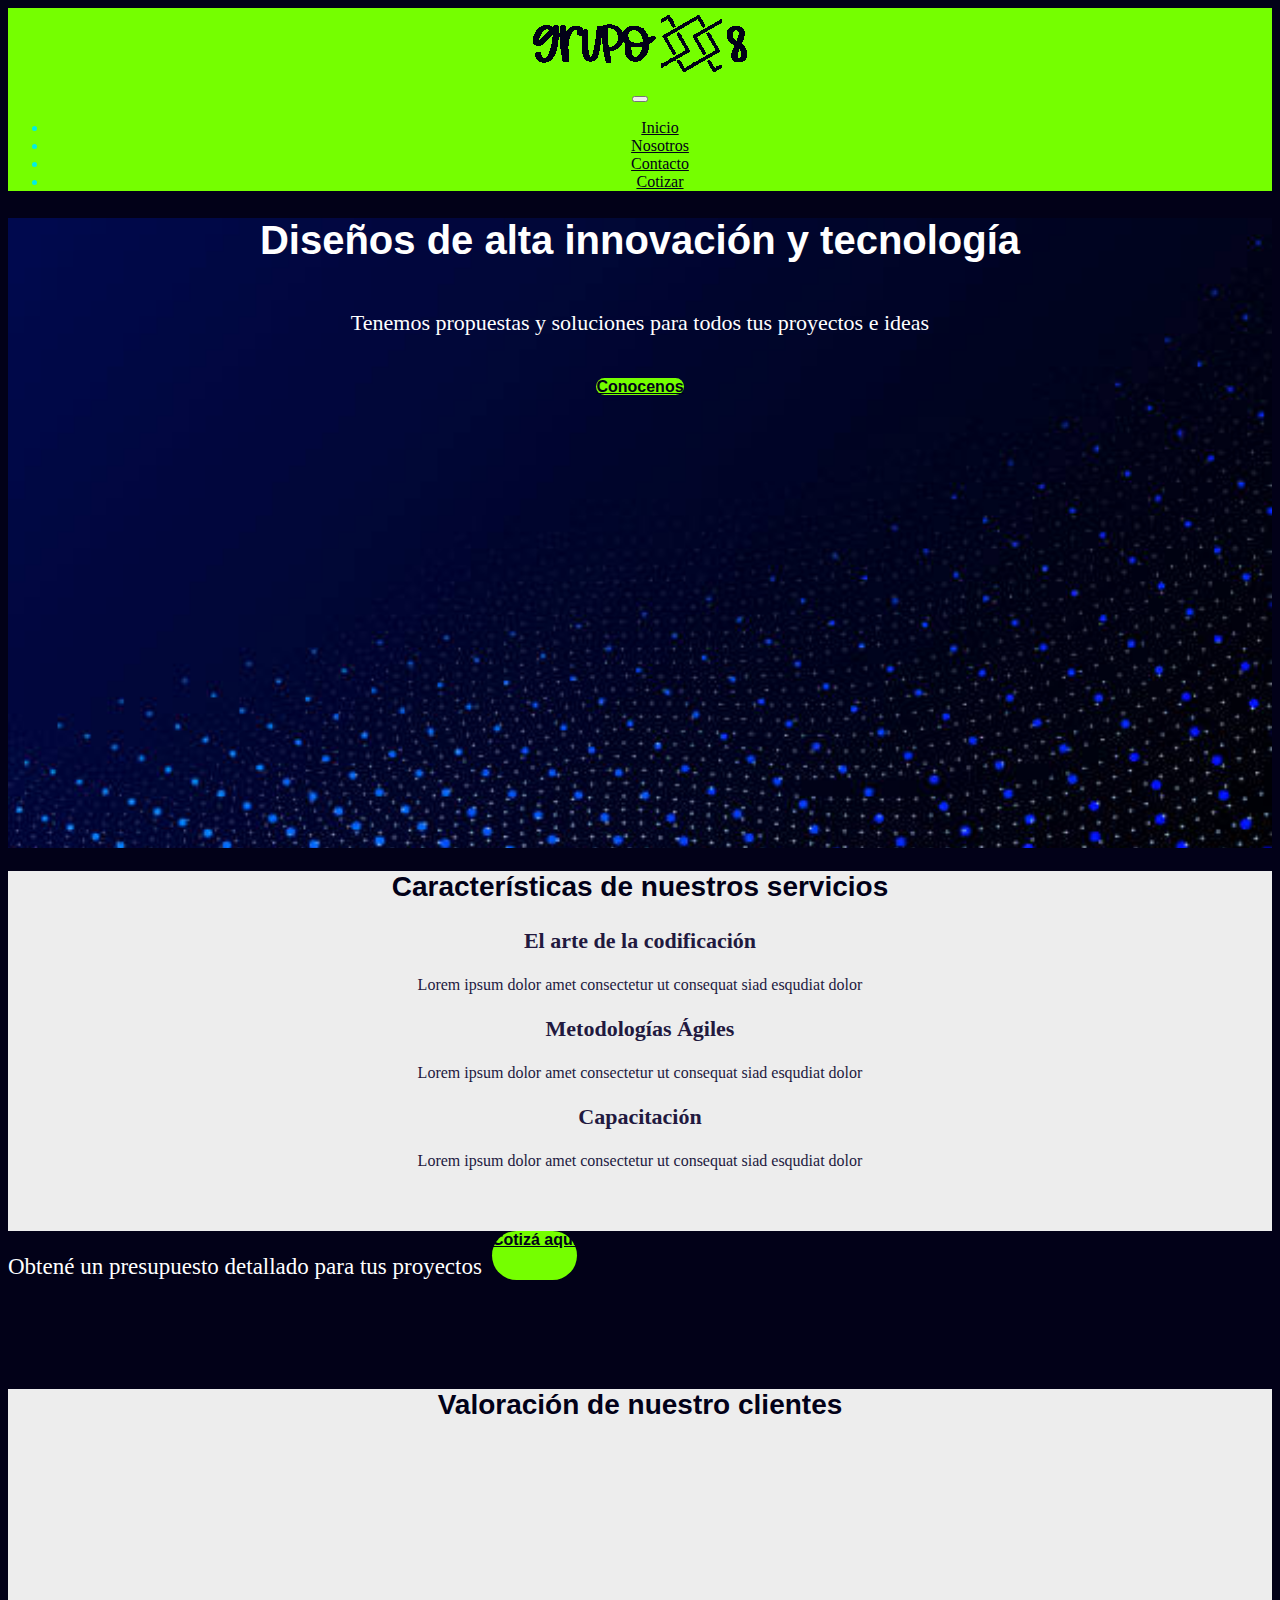
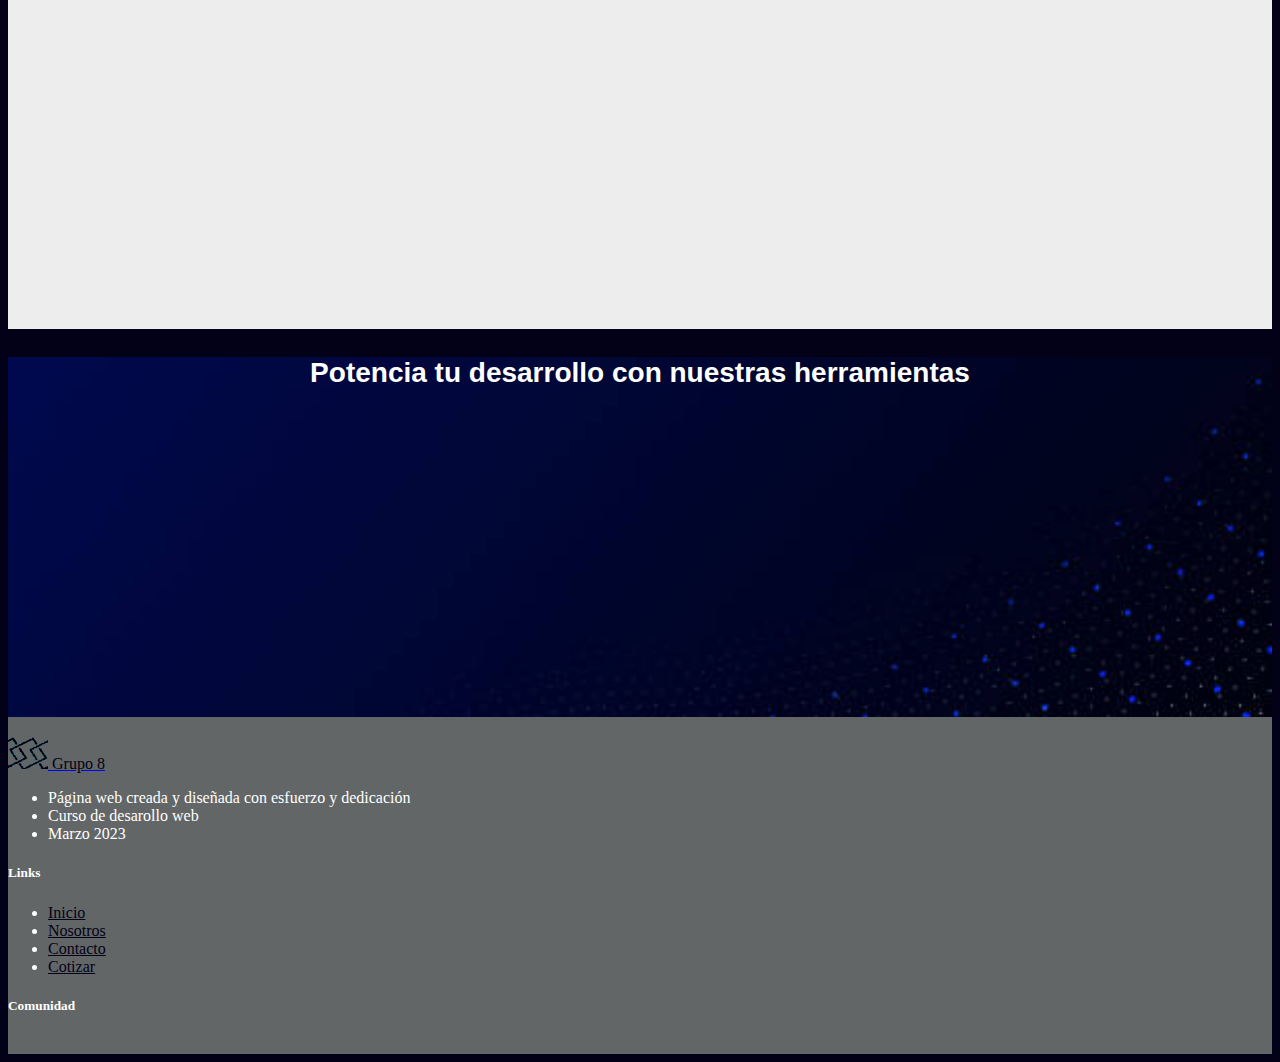
<file: index.html>
<!DOCTYPE html>
<html lang="en">
  <head>
    <meta charset="UTF-8" />
    <meta http-equiv="X-UA-Compatible" content="IE=edge" />
    <meta name="viewport" content="width=device-width, initial-scale=1.0" />
    <link
      rel="stylesheet"
      href="https://maxst.icons8.com/vue-static/landings/line-awesome/line-awesome/1.3.0/css/line-awesome.min.css"
    />
    <link
      href="https://cdn.jsdelivr.net/npm/bootstrap@5.3.0-alpha1/dist/css/bootstrap.min.css"
      rel="stylesheet"
      integrity="sha384-GLhlTQ8iRABdZLl6O3oVMWSktQOp6b7In1Zl3/Jr59b6EGGoI1aFkw7cmDA6j6gD"
      crossorigin="anonymous"
    />
    <script
      src="https://cdn.jsdelivr.net/npm/bootstrap@5.3.0-alpha1/dist/js/bootstrap.bundle.min.js"
      integrity="sha384-w76AqPfDkMBDXo30jS1Sgez6pr3x5MlQ1ZAGC+nuZB+EYdgRZgiwxhTBTkF7CXvN"
      crossorigin="anonymous"
    ></script>
    <script src="/script/api.js" type="module"></script>
    <script src="https://code.jquery.com/jquery-3.3.1.js"></script>
    <link rel="stylesheet" type="text/css" href="css\estilonosotros.css" />
    <link rel="stylesheet" type="text/css" href="css\index.css" />

    <title>Grupo 8 - Software</title>
  </head>
  <body>
    <!--========== HEADER ==========-->
    <div class="container-fluid" style="background-color: #75ff00; color: #020118;">
      <div class="row align-items-center titulo1 justify-content-center">
        <div class="col-lg-8 col-sm-12">
    <header class="header navbar-fixed-top">
      <!-- Navbar -->
      <nav
        class="navbar navbar-expand-lg"
        data-bs-theme="dark"
        style="background-color: #75ff00; color: #020118"
      >
        <div class="container-fluid">
          <!-- Logo -->
          <div class="logo">
            <a class="logo-wrap" href="index.html">
              <img
                class="logo-img logo-img-main"
                src="img/logonav.png"
                alt="Grupo 8 Logo"
              />
            </a>
          </div>
          <!-- End Logo -->
          <button
            class="navbar-toggler barra"
            data-bs-theme="text-primary"
            type="button"
            data-bs-toggle="collapse"
            data-bs-target="#navbarNav"
            aria-controls="navbarNav"
            aria-expanded="false"
            aria-label="Toggle navigation"
          >
            <span class="navbar-toggler-icon"></span>
          </button>
          <div
            class="collapse navbar-collapse navbar-nav justify-content-end"
            id="navbarNav"
            style="color: #01eee4"
          >
            <ul class="navbar-nav navbar-nav-right">
              <li class="nav-item">
                <a
                  class="nav-link active item"
                  aria-current="page"
                  href="index.html"
                  >Inicio</a
                >
              </li>
              <li class="nav-item">
                <a class="nav-link item" href="nosotros.html">Nosotros</a>
              </li>
              <li class="nav-item">
                <a class="nav-link item" href="contactForm.html">Contacto</a>
              </li>
              <li class="nav-item">
                <a class="nav-link item" href="pruebaWizard.html">Cotizar</a>
              </li>
            </ul>
          </div>
        </div>
      </nav>
      <!-- Navbar -->
    </header>
  </div>
</div>
</div>
    <!--========== END HEADER ==========-->
   

    <!-- Primer fila -->
    <div class="container-fluid cabecera">
      <div class="row align-items-center titulo1 justify-content-center">
        <div class="col-lg-6 col-sm-12">
          <div class="text-container">
            <h1 class="t1">Diseños de alta innovación y tecnología</h1>
            <p class="t2">
              Tenemos propuestas y soluciones para todos tus proyectos e ideas
            </p>
            <a
              class="btn btn-outline-success navega login"
              href="/nosotros.html"
            >
              Conocenos
            </a>
          </div>
        </div>
      </div>
    </div>
    <!--========== PAGE LAYOUT ==========-->
    <!-- Servicios -->
    <div class="container-fluid cabecera3">
      <div class="row align-items-center titulo1 justify-content-center">
        <div class="col-lg-8 col-sm-12">
          <div class="text-container">
            <h2 class="t3">Características de nuestros servicios</h2>
            <div class="row align-items-center justify-content-center">
              <div class="col-lg-4 col-sm-12">
                <div class="service-info">
                  <h3 class="t01">El arte de la codificación</h3>
                  <p class="margin-b-5 t4">
                    Lorem ipsum dolor amet consectetur ut consequat siad
                    esqudiat dolor
                  </p>
                </div>
              </div>
              <div class="col-lg-4 col-sm-12">
                <div class="service-info">
                  <h3 class="t01">Metodologías Ágiles</h3>
                  <p class="margin-b-5 t4">
                    Lorem ipsum dolor amet consectetur ut consequat siad
                    esqudiat dolor
                  </p>
                </div>
              </div>
              <div class="col-lg-4 col-sm-12">
                <div class="service-info">
                  <h3 class="t01">Capacitación</h3>
                  <p class="margin-b-5 t4">
                    Lorem ipsum dolor amet consectetur ut consequat siad
                    esqudiat dolor
                  </p>
                </div>
              </div>
            </div>
          </div>
        </div>
      </div>
    </div>

    <!-- Servicios -->

    <!-- cotizá productos -->
    <div class="container-fluid cabecera4">
      <div class="row align-items-center titulo2 justify-content-center">
        <div
          class="col-lg-8 col-sm-12 justify-content-center align-items-center"
          style="display: flex"
        >
          <p class="t5">Obtené un presupuesto detallado para tus proyectos</p>
          <a
            class="btn btn-outline-success navega login"
            href="/pruebaWizard.html"
          >
            Cotizá aquí
          </a>
        </div>
      </div>
    </div>

    <!-- Nuestros productos -->

    <!-- Opiniones -->
    <div class="container-fluid cabecera5">
      <div class="row align-items-center titulo1 justify-content-center">
        <div class="col-lg-8 col-sm-12">
          <div class="text-container">
            <h2 class="t3">Valoración de nuestro clientes</h2>
            <div class="row align-items-center justify-content-center">
              <div class="col-lg-3 col-sm-12">
                <div class="coment1" id="coment1"></div>
              </div>
              <div class="col-lg-3 col-sm-12">
                <div class="coment2" id="coment2"></div>
              </div>
              <div class="col-lg-3 col-sm-12">
                <div class="coment3" id="coment3"></div>
              </div>
              <div class="col-lg-3 col-sm-12">
                <div class="coment4" id="coment4"></div>
              </div>
            </div>
          </div>
        </div>
      </div>
    </div>

    <div class="container-fluid cabecera7">
      <div class="row align-items-center titulo1 justify-content-center">
        <div class="col-lg-6 col-sm-12">
          <div class="text-container">
            <p class="t7">Potencia tu desarrollo con nuestras herramientas</p>
          </div>
        </div>
      </div>
    </div>

    <div class="container-fluid" style="background-color: #636666;">
      <div class="row align-items-center justify-content-center">
        <div class="col-lg-8 col-sm-12">
          <div class="row align-items-start footer">
          <div class="col-md-6 " style="align-items: center !important;">
            <a
              class="d-inline-flex text-decoration-none"
              href="#"
              
            >
              <img
                src="img/logomini.png"
                width="40"
                height="32"
                class="d-block me-2"
                viewBox="0 0 118 94"
              /><title>Grupo 8</title>
              <span class="fs-5">Grupo 8</span>
            </a>
            <ul class="list-unstyled small text-white">
              <li class="mb-2">
                Página web creada y diseñada con esfuerzo y dedicación
              </li>
              <li class="mb-2">Curso de desarollo web</li>
              <li class="mb-2">Marzo 2023</li>
            </ul>
          </div>
          <div class="col-md-3 text-white">
            <h5>Links</h5>
            <ul class="list-unstyled">
              <li class="mb-2">
                <a class="lista" href="index.html">Inicio</a>
              </li>
              <li class="mb-2">
                <a class="lista" href="nosotros.html">Nosotros</a>
              </li>
              <li class="mb-2">
                <a class="lista" href="contactForm.html">Contacto</a>
              </li>
              <li class="mb-2">
                <a class="lista" href="pruebaWizard.html">Cotizar</a>
              </li>
            </ul>
          </div>

          <div class="col-md-3">
            <h5 class="redes" id="redes">Comunidad</h5>
            <i class="lab la-facebook-f"></i>
            <i class="lab la-linkedin-in"></i>
            <i class="lab la-twitter"></i>
          </div>
        </div>
      </div>
    </div>
    </div>

    <script src="script/script.js"></script>
  </body>
</html>
</file>
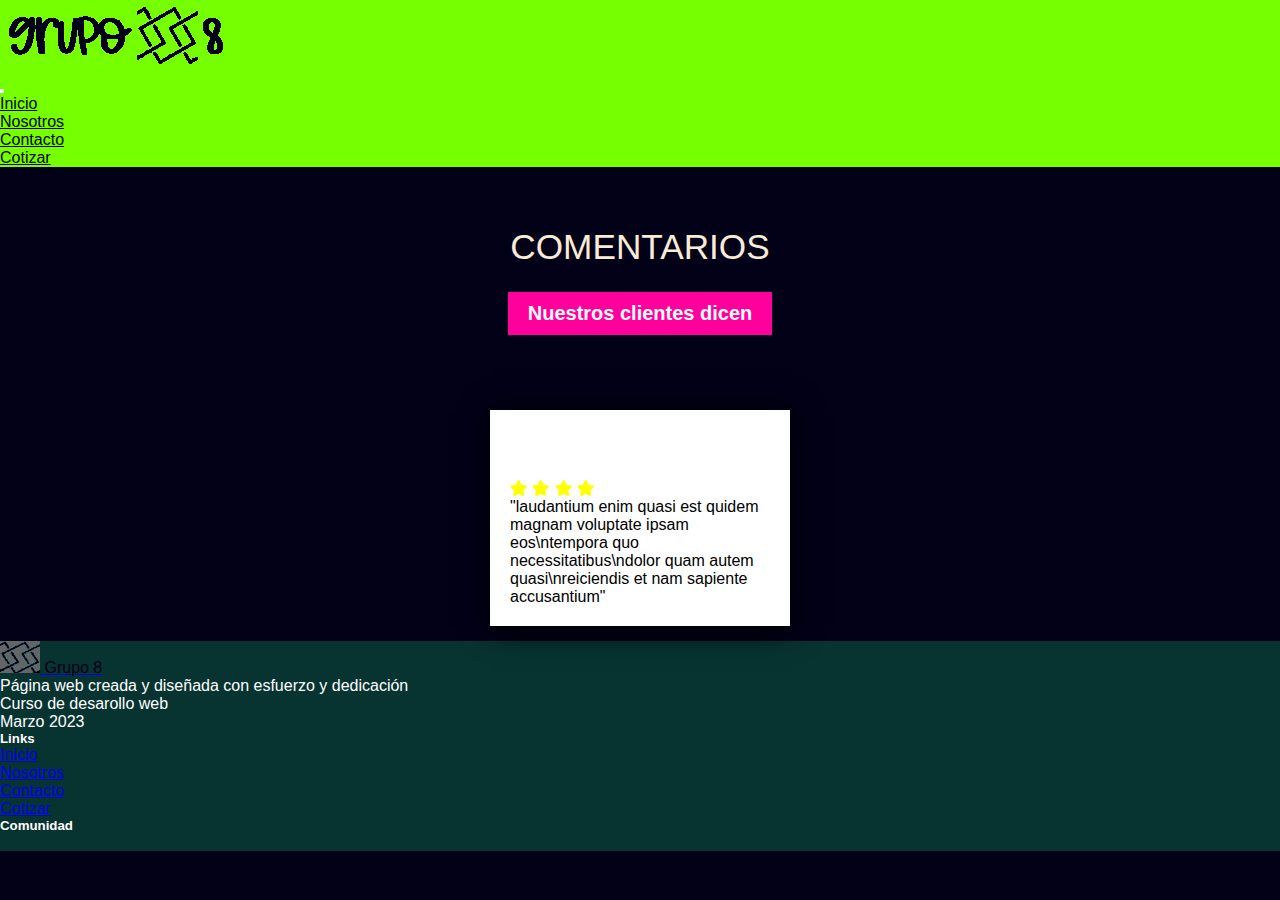
<file: api.html>
<!DOCTYPE html>
<html lang="en">
<head>
    <meta charset="UTF-8">
    <meta http-equiv="X-UA-Compatible" content="IE=edge">
    <meta name="viewport" content="width=device-width, initial-scale=1.0">
    <script src="script.js" type="module"></script>
    <link rel="stylesheet" href="estilos.css">
    <title>Document</title>
    <link rel="stylesheet" href="https://cdnjs.cloudflare.com/ajax/libs/font-awesome/6.4.0/css/all.min.css">
    <link href="https://cdn.jsdelivr.net/npm/bootstrap@5.3.0-alpha3/dist/css/bootstrap.min.css" rel="stylesheet" integrity="sha384-KK94CHFLLe+nY2dmCWGMq91rCGa5gtU4mk92HdvYe+M/SXH301p5ILy+dN9+nJOZ" crossorigin="anonymous">
    <link
      rel="stylesheet"
      href="https://maxst.icons8.com/vue-static/landings/line-awesome/line-awesome/1.3.0/css/line-awesome.min.css"
    />
    <link
      href="https://cdn.jsdelivr.net/npm/bootstrap@5.3.0-alpha1/dist/css/bootstrap.min.css"
      rel="stylesheet"
      integrity="sha384-GLhlTQ8iRABdZLl6O3oVMWSktQOp6b7In1Zl3/Jr59b6EGGoI1aFkw7cmDA6j6gD"
      crossorigin="anonymous"
    />
    <script
      src="https://cdn.jsdelivr.net/npm/bootstrap@5.3.0-alpha1/dist/js/bootstrap.bundle.min.js"
      integrity="sha384-w76AqPfDkMBDXo30jS1Sgez6pr3x5MlQ1ZAGC+nuZB+EYdgRZgiwxhTBTkF7CXvN"
      crossorigin="anonymous"
    ></script>
    <link rel="stylesheet" type="text/css" href="css\estilonosotros.css" />
    <link rel="stylesheet" type="text/css" href="css\index.css" />
    <title>Grupo 8 - Software</title>

   
    
    

</head>
<body>

    <header class="header navbar-fixed-top">
        <!-- Navbar -->
        <nav
          class="navbar navbar-expand-lg"
          data-bs-theme="dark"
          style="background-color: #75ff00; color: #020118"
        >
          <div class="container-fluid">
            <!-- Logo -->
            <div class="logo">
              <a class="logo-wrap" href="index.html">
                <img
                  class="logo-img logo-img-main"
                  src="img/logonav.png"
                  alt="Grupo 8 Logo"
                />
              </a>
            </div>
            <!-- End Logo -->
            <button
              class="navbar-toggler barra" data-bs-theme="text-primary"
              type="button"
              data-bs-toggle="collapse"
              data-bs-target="#navbarNav"
              aria-controls="navbarNav"
              aria-expanded="false"
              aria-label="Toggle navigation"
            >
              <span class="navbar-toggler-icon"></span>
            </button>
            <div
              class="collapse navbar-collapse navbar-nav justify-content-end"
              id="navbarNav"
              style="color: #01eee4"
              >
              <ul class="navbar-nav navbar-nav-right">
                <li class="nav-item">
                  <a class="nav-link active item" aria-current="page" href="index.html"
                    >Inicio</a
                  >
                </li>
                <li class="nav-item">
                  <a class="nav-link item" href="nosotros.html">Nosotros</a>
                </li>
                <li class="nav-item">
                  <a class="nav-link item" href="contactForm.html">Contacto</a>
                </li>
                <li class="nav-item">
                  <a class="nav-link item" href="pruebaWizard.html">Cotizar</a>
                </li>
              </ul>
            </div>
          </div>
        </nav>

        <div id="app">
          
        
          <section class="testimonios"></section>
          <div class="testimonios-header">
            <span>Comentarios</span>
            <h1> Nuestros clientes dicen</h1>

             </div>

             <div id="response">

              <div class="testimonios-contenedor">
                <div class="testimonios_caja">
                  <div class="caja-top">
                    <div class="perfil">
                      <div class="perfil-img">
                        
  
                      </div>
                      <div class="comments-email">
                        <strong>jayne kuhic</strong>
                        <span>"Jaine_kuhic@sidney.com"</span>
                      </div>
                    </div>
                    <div class="reseñas">
                      <i class="fas fa-star"></i>
                      <i class="fas fa-star"></i>
                      <i class="fas fa-star"></i>
                      <i class="fas fa-star"></i>
                    </div>
  
                    <div class="comentarios_clientes">
                      <p>"laudantium enim quasi est quidem magnam voluptate ipsam eos\ntempora quo necessitatibus\ndolor quam autem quasi\nreiciendis et nam sapiente accusantium"</p>
                    </div>
  

             </div>
      
                       

                   
                
                  
                         


                         




                



                                    
                        
                                              
                              
                              
                        
                        
                  
                  
            
            
      
      


                </div>

              </div>

             </div>


                                               


                                </div>

                            </div>
                        </div>

                      </div>
                    </div>

                </div>

            </div>
          </div>

      
      
      
      
      
      
      
      
      
      
      
      
      
      
      
      
      
      
      
        <div class="footer-seperator" style="background-color: #073331">
            <div class="container-lg">
              <div class="row align-items-lg-start">
                <div class="col-md-6">
                  <a
                    class="d-inline-flex align-items-center mb-2 text-decoration-none text-primary"
                    href="#"
                    aria-label="Bootstrap"
                  >
                    <img
                      src="img/logomini.png"
                      width="40"
                      height="32"
                      class="d-block me-2"
                      viewBox="0 0 118 94"
                    /><title>Grupo 8</title>
                    <span class="fs-5">Grupo 8</span>
                  </a>
                  <ul class="list-unstyled small text-white">
                    <li class="mb-2">
                      Página web creada y diseñada con esfuerzo y dedicación
                    </li>
                    <li class="mb-2">Curso de desarollo web</li>
                    <li class="mb-2">Marzo 2023</li>
                  </ul>
                </div>
                <div class="col-md-3 text-white">
                  <h5>Links</h5>
                  <ul class="list-unstyled">
                    <li class="mb-2"><a href="index.html">Inicio</a></li>
                    <li class="mb-2"><a href="nosotros.html">Nosotros</a></li>
                    <li class="mb-2"><a href="contactForm.html">Contacto</a></li>
                    <li class="mb-2"><a href="pruebaWizard.html">Cotizar</a></li>
                  </ul>
                </div>
      
                <div class="col-md-3 text-primary">
                  <h5 class="redes" id="redes">Comunidad</h5>
                  <i class="lab la-facebook-f"></i>
                  <i class="lab la-linkedin-in"></i>
                  <i class="lab la-twitter"></i>
                </div>
              </div>
            </div>
          </div>
      
          <script src="script/script.js"></script>

    
</body>
</html>
</file>
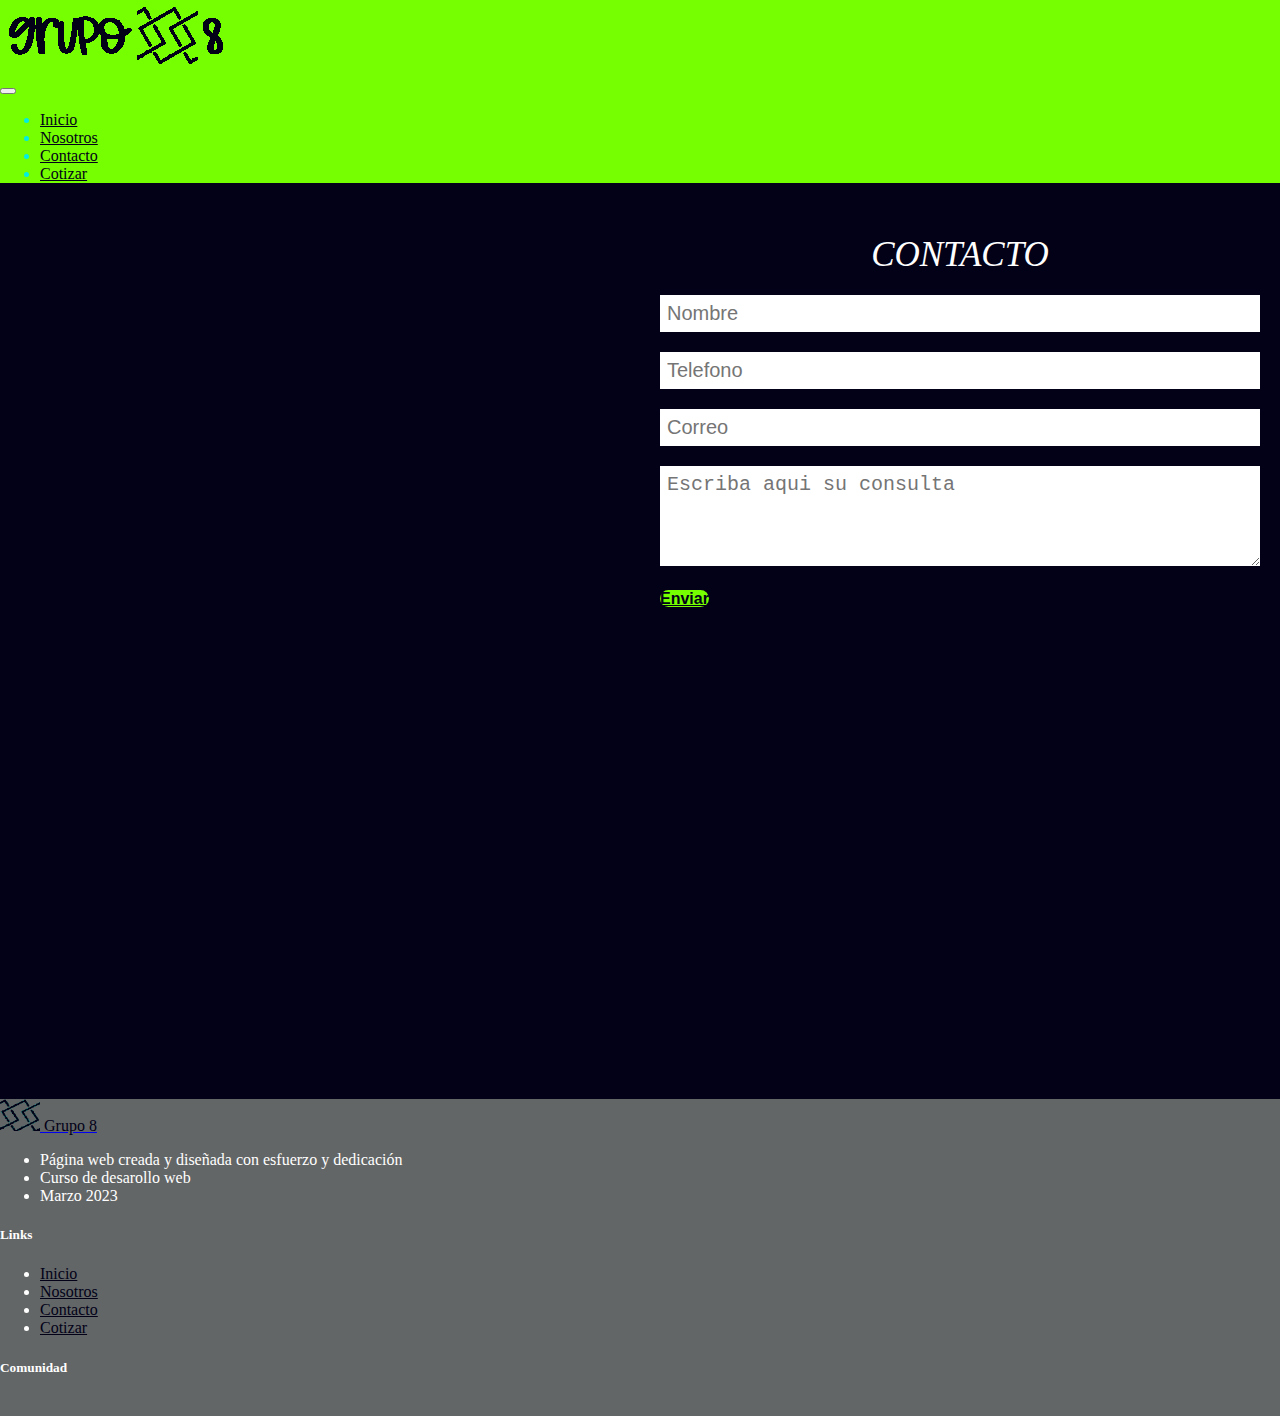
<file: contactForm.html>
<!DOCTYPE html>
<html lang="en">
  <head>
    <meta charset="UTF-8" />
    <meta http-equiv="X-UA-Compatible" content="IE=edge" />
    <meta name="viewport" content="width=device-width, initial-scale=1.0" />
    <link
      rel="stylesheet"
      href="https://maxst.icons8.com/vue-static/landings/line-awesome/line-awesome/1.3.0/css/line-awesome.min.css"
    />
    <link
      href="https://cdn.jsdelivr.net/npm/bootstrap@5.3.0-alpha1/dist/css/bootstrap.min.css"
      rel="stylesheet"
      integrity="sha384-GLhlTQ8iRABdZLl6O3oVMWSktQOp6b7In1Zl3/Jr59b6EGGoI1aFkw7cmDA6j6gD"
      crossorigin="anonymous"
    />
    <script
      src="https://cdn.jsdelivr.net/npm/bootstrap@5.3.0-alpha1/dist/js/bootstrap.bundle.min.js"
      integrity="sha384-w76AqPfDkMBDXo30jS1Sgez6pr3x5MlQ1ZAGC+nuZB+EYdgRZgiwxhTBTkF7CXvN"
      crossorigin="anonymous"
    ></script>
    <link rel="stylesheet" type="text/css" href="css/index.css" />
    <link rel="stylesheet" type="text/css" href="css/estilos1.css" />
    <link rel="stylesheet" type="text/css" href="css\estilonosotros.css" />
    <title>Grupo 8 - Software</title>
  </head>
  <body>
    <!--========== HEADER ==========-->
    <header class="header navbar-fixed-top">
      <!-- Navbar -->
      <nav
        class="navbar navbar-expand-lg"
        data-bs-theme="dark"
        style="background-color: #75ff00; color: #020118"
      >
        <div class="container-fluid">
          <!-- Logo -->
          <div class="logo">
            <a class="logo-wrap" href="index.html">
              <img
                class="logo-img logo-img-main"
                src="img/logonav.png"
                alt="Grupo 8 Logo"
              />
            </a>
          </div>
          <!-- End Logo -->
          <button
            class="navbar-toggler barra" data-bs-theme="text-primary"
            type="button"
            data-bs-toggle="collapse"
            data-bs-target="#navbarNav"
            aria-controls="navbarNav"
            aria-expanded="false"
            aria-label="Toggle navigation"
          >
            <span class="navbar-toggler-icon"></span>
          </button>
          <div
            class="collapse navbar-collapse navbar-nav justify-content-end"
            id="navbarNav"
            style="color: #01eee4"
          >
            <ul class="navbar-nav navbar-nav-right">
              <li class="nav-item">
                <a class="nav-link active item" aria-current="page" href="index.html"
                  >Inicio</a
                >
              </li>
              <li class="nav-item">
                <a class="nav-link item" href="nosotros.html">Nosotros</a>
              </li>
              <li class="nav-item">
                <a class="nav-link item" href="contactForm.html">Contacto</a>
              </li>
              <li class="nav-item">
                <a class="nav-link item" href="pruebaWizard.html">Cotizar</a>
              </li>
            </ul>
          </div>
        </div>
      </nav>
      <!-- Navbar -->
    </header>
    <!--========== END HEADER ==========-->
    <main>  
      <div class="container">
        <div class="row-align-items-center">
          
          <div class="col-lg-12 col-sm-12">
              <form action="">
                <legend>CONTACTO</legend>
                <input type="text" name="Nombre" placeholder="Nombre" />
                <input type="text" name="Telefono" placeholder="Telefono" />
                <input type="text" name="Correo" placeholder="Correo" />
                <textarea
                  name="Mensaje"
                  placeholder="Escriba aqui su consulta"
                ></textarea>
                <a class="btn btn-outline-success navega login" id="enviar-mensaje" href="contactForm.html">Enviar</a>
              </form>
            </div>
            
        </div>
          
      </div>
    </main>
    <div class="footer-seperator" style="background-color: #636666">
      <div class="container-lg">
        <div class="row align-items-lg-start">
          <div class="col-md-6">
            <a
              class="d-inline-flex align-items-center mb-2 text-decoration-none"
              href="#"
              aria-label="Bootstrap"
            >
              <img
                src="img/logomini.png"
                width="40"
                height="32"
                class="d-block me-2"
                viewBox="0 0 118 94"
              /><title>Grupo 8</title>
              <span class="fs-5">Grupo 8</span>
            </a>
            <ul class="list-unstyled small text-white">
              <li class="mb-2">
                Página web creada y diseñada con esfuerzo y dedicación
              </li>
              <li class="mb-2">Curso de desarollo web</li>
              <li class="mb-2">Marzo 2023</li>
            </ul>
          </div>
          <div class="col-md-3 text-white">
            <h5>Links</h5>
            <ul class="list-unstyled">
              <li class="mb-2"><a class="lista" href="index.html">Inicio</a></li>
              <li class="mb-2"><a class="lista" href="nosotros.html">Nosotros</a></li>
              <li class="mb-2"><a class="lista" href="contactForm.html">Contacto</a></li>
              <li class="mb-2"><a class="lista" href="pruebaWizard.html">Cotizar</a></li>
            </ul>
          </div>

          <div class="col-md-3">
            <h5 class="redes" id="redes">Comunidad</h5>
            <i class="lab la-facebook-f"></i>
            <i class="lab la-linkedin-in"></i>
            <i class="lab la-twitter"></i>
          </div>
        </div>
      </div>
    </div>
    <script src="script/script.js"></script>
  </body>
</html>
</file>
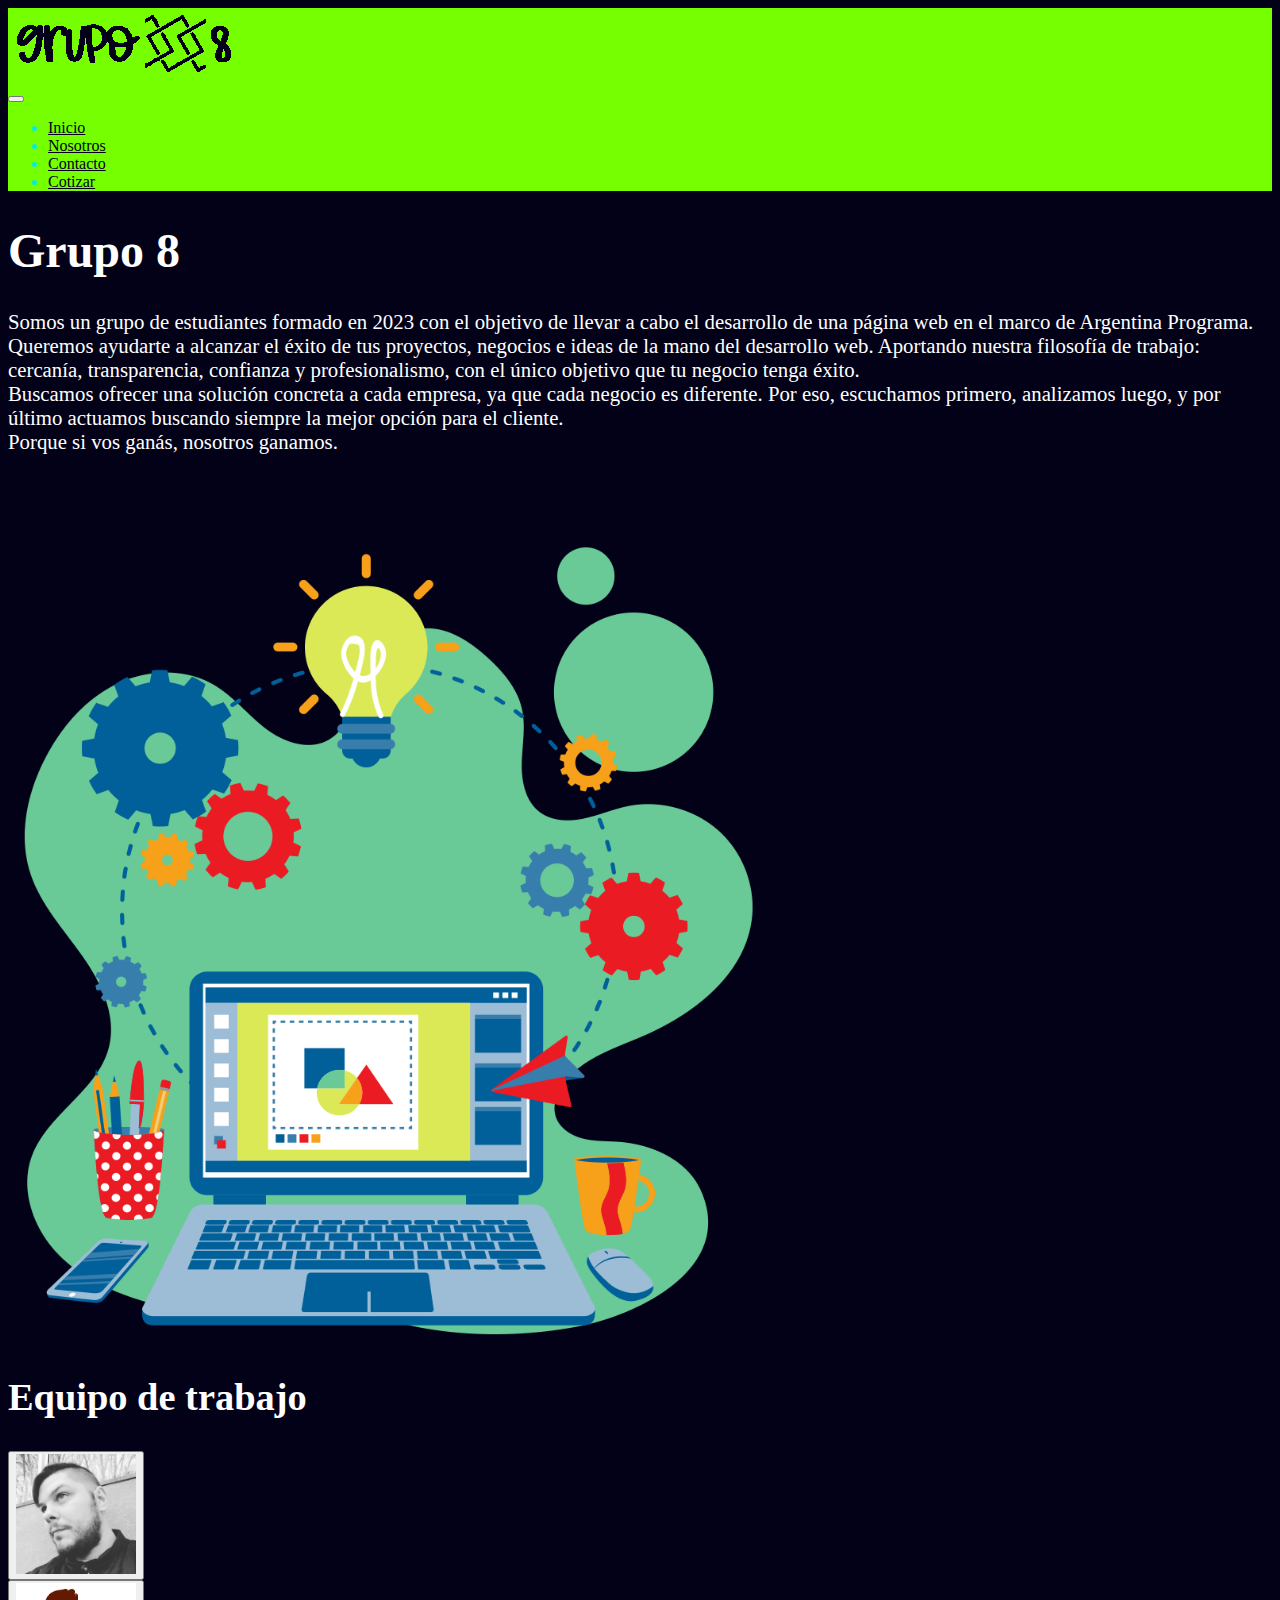
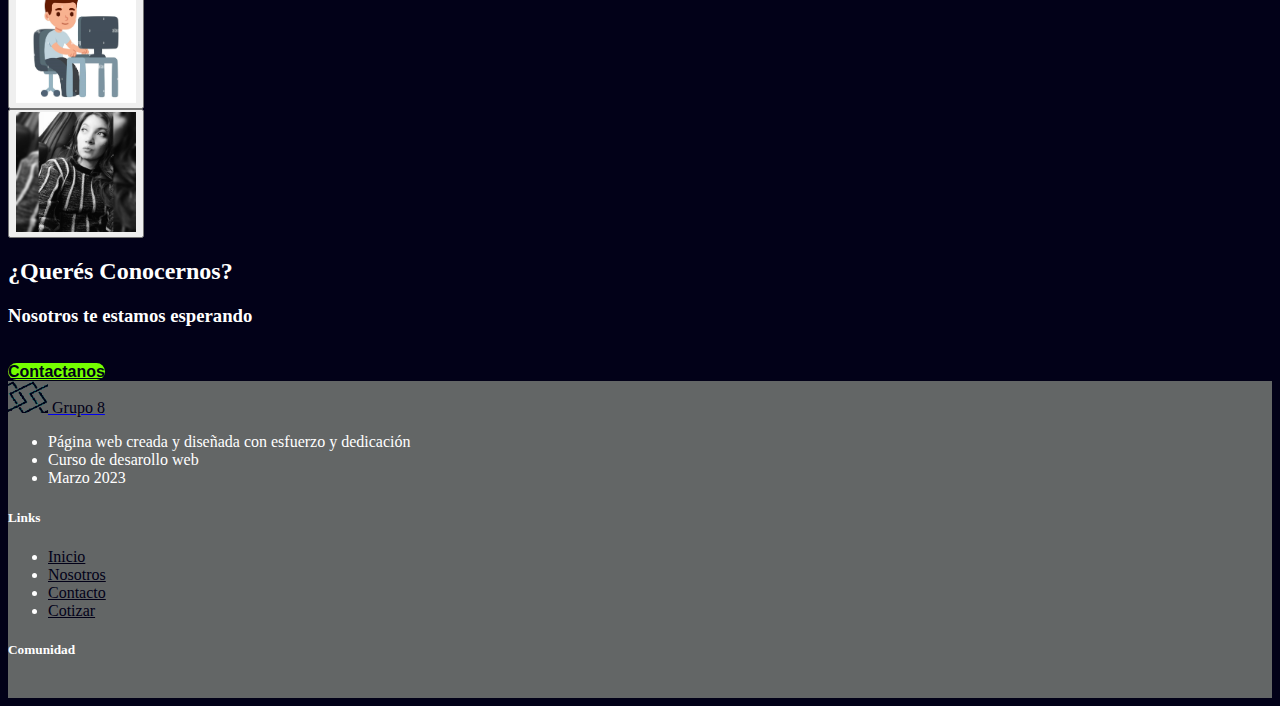
<file: nosotros.html>
<!DOCTYPE html>
<html lang="en">
  <head>
    <meta charset="UTF-8" />
    <meta http-equiv="X-UA-Compatible" content="IE=edge" />
    <meta name="viewport" content="width=device-width, initial-scale=1.0" />
    <link
      rel="stylesheet"
      href="https://maxst.icons8.com/vue-static/landings/line-awesome/line-awesome/1.3.0/css/line-awesome.min.css"
    />
    <link
      href="https://cdn.jsdelivr.net/npm/bootstrap@5.3.0-alpha1/dist/css/bootstrap.min.css"
      rel="stylesheet"
      integrity="sha384-GLhlTQ8iRABdZLl6O3oVMWSktQOp6b7In1Zl3/Jr59b6EGGoI1aFkw7cmDA6j6gD"
      crossorigin="anonymous"
    />
    <script
      src="https://cdn.jsdelivr.net/npm/bootstrap@5.3.0-alpha1/dist/js/bootstrap.bundle.min.js"
      integrity="sha384-w76AqPfDkMBDXo30jS1Sgez6pr3x5MlQ1ZAGC+nuZB+EYdgRZgiwxhTBTkF7CXvN"
      crossorigin="anonymous"
    ></script>
    <link rel="stylesheet" type="text/css" href="css\estilonosotros.css" />
    <link rel="stylesheet" type="text/css" href="css\index.css" />

   
    <title>Grupo 8 - Software</title>
  </head>
  <body>
    <!--========== HEADER ==========-->
    <header class="header navbar-fixed-top">
      <!-- Navbar -->
      <nav
        class="navbar navbar-expand-lg"
        data-bs-theme="dark"
        style="background-color: #75ff00; color: #020118"
      >
        <div class="container-fluid">
          <!-- Logo -->
          <div class="logo">
            <a class="logo-wrap" href="index.html">
              <img
                class="logo-img logo-img-main"
                src="img/logonav.png"
                alt="Grupo 8 Logo"
              />
            </a>
          </div>
          <!-- End Logo -->
          <button
            class="navbar-toggler barra" data-bs-theme="text-primary"
            type="button"
            data-bs-toggle="collapse"
            data-bs-target="#navbarNav"
            aria-controls="navbarNav"
            aria-expanded="false"
            aria-label="Toggle navigation"
          >
            <span class="navbar-toggler-icon"></span>
          </button>
          <div
            class="collapse navbar-collapse navbar-nav justify-content-end"
            id="navbarNav"
            style="color: #01eee4"
          >
            <ul class="navbar-nav navbar-nav-right">
              <li class="nav-item">
                <a class="nav-link active item" aria-current="page" href="index.html"
                  >Inicio</a
                >
              </li>
              <li class="nav-item">
                <a class="nav-link item" href="nosotros.html">Nosotros</a>
              </li>
              <li class="nav-item">
                <a class="nav-link item" href="contactForm.html">Contacto</a>
              </li>
              <li class="nav-item">
                <a class="nav-link item" href="pruebaWizard.html">Cotizar</a>
              </li>
            </ul>
          </div>
        </div>
      </nav>
      <!-- Navbar -->
    </header>
    <!--========== END HEADER ==========-->
    <!-- Contenedor principal de Nosotros -->
    
      <!-- Primer fila -->
    <main>
        <div class="container-fluid">
            <div class="row align-items-center">
              <!-- primer columna con titulo y parrafo   -->
              <div class="col-lg-6 col-sm-12">
                    <h1 id="titulo-principal-nosotros">
                        Grupo 8
                    </h1>
                    <p id="parrafo-nosotros">
                        Somos un grupo de estudiantes formado en 2023 con el objetivo de llevar 
                        a cabo el desarrollo de una página web en el marco de Argentina Programa.<br />
                        Queremos ayudarte a alcanzar el éxito de tus proyectos, negocios e
                        ideas de la mano del desarrollo web. Aportando nuestra filosofía de
                        trabajo: cercanía, transparencia, confianza y profesionalismo, con el
                        único objetivo que tu negocio tenga éxito. <br />
                        Buscamos ofrecer una solución concreta a cada empresa, ya que cada
                        negocio es diferente. Por eso, escuchamos primero, analizamos luego,
                        y por último actuamos buscando siempre la mejor opción para el
                        cliente. <br />
                        Porque si vos ganás, nosotros ganamos.
                    </p>
                </div>
                <!-- segunda columna con imagen ilustrativa -->
                <div class="col-lg-6 col-sm-12">
                    <img  id="imagen_nosotros" src="img/logoDesignServices-vector.png" alt="ilustrativa">
                </div>
            </div>
            
            <!-- segunda fila -->
            <div class="row align-items-center">
                <!-- primer columna con titulo y botones interactivos con foto de integrantes -->
            <div class="col-lg-6 col-sm-12">
                   <div class="row align-items-center">
                      <div class="col-lg-2 col-sm-4">

                      </div>
                      <div class="col-lg-6 col-sm-12">
                        <h2 id="titulo-programadores">
                            Equipo de trabajo
                        </h2>
                      </div>
                   </div> 
                   <div class="row align-items-center">
                    <div class="col-lg-3 col-sm-6">

                    </div>
                        <div class="col-lg-6 col-sm-12">
                            <div id="botonivan" class="botonDescripcion">
                                <button onclick="mostrarTexto()">
                                  <img
                                    id="fotoivan"
                                    class="fotoProgramador"
                                    src="img/ivanfibiger.jpg"
                                    alt="ivanfibiger"
                                    width="120"
                                  />
                                </button>
                                <div id="texto" style="display: none">
                                  <h3 id="ivan" class="nombreprogramador">Ivan Fibiger</h3>
                                  <p>
                                    Técnico electrónico, estudiante de tecnicatura universitaria en tecnologías de
                                    programación. Apasionado de la tecnología, comencé a
                                    experimentar con computadoras entrando en la adolescencia hasta
                                    tener mi propio taller de reparación de PC y móviles. 
                                  </p>
                                  <p>
                                    Linkedin:
                                    <a
                                      href="https://www.linkedin.com/in/ivan-fibiger/"
                                      target="_blank"
                                      >ivan-fibiger</a
                                    >
                                  </p>
                                </div>
                              </div>
                              <div id="botonprogramador2" class="botonDescripcion">
                                <button onclick="mostrarTexto2()">
                                  <img
                                    id="fotoprogramador1"
                                    class="fotoProgramador"
                                    src="img/otroprogramador.jpg"
                                    alt="otroprogramador"
                                    width="120"
                                  />
                                </button>
                                <div id="texto2" style="display: none">
                                  <h3 id="otroprogramador" class="nombreprogramador">
                                    Marcos Castro Allegro
                                  </h3>
                                  <p>
                                    Lorem ipsum dolor sit amet consectetur adipisicing elit.
                                    Necessitatibus maxime aperiam distinctio tempora, adipisci
                                    aliquid ut voluptas enim, cupiditate vitae vel accusantium
                                    sunt quia totam magni. Quo quas optio eius..
                                  </p>
                                  <p>
                                    Linkedin:
                                    <a
                                      href="https://www.linkedin.com/in/otroprogramador/"
                                      target="_blank"
                                      >otro-programador</a
                                    >
                                  </p>
                                </div>
                              </div>
                              <div id="botonprogramador3" class="botonDescripcion">
                                <button onclick="mostrarTexto3()">
                                  <img
                                    id="fotoprogramador2"
                                    class="fotoProgramador"
                                    src="img/pame1.JPEG"
                                    alt="programadora"
                                    width="120"
                                  />
                                </button>
                                <div id="texto3" style="display: none">
                                  <h3 id="programadora" class="nombreprogramador">
                                    Pamela Suarez
                                  </h3>
                                  <p>
                                    Programadora Full Stack Junior,innovadora y productiva. Manejo
                                    de varios lenguajes. Tengo como objetivo poner en práctica mis
                                    habilidades en java,css y html; y proporcionarle a los
                                    usuarios de la empresa la mejor experiencia digital. Como así
                                    también trabajar en equipos multidisciplinarios y participar en
                                    el desarrollo de proyectos.
                                  </p>
                                  <p>
                                    Linkedin:
                                    <a
                                      href="https://www.linkedin.com/in/programadora/"
                                      target="_blank"
                                      >Pame_Suarez1</a
                                    >
                                  </p>
                                  
                                </div>
                              </div>
                        </div>
                   </div>
                </div>
                <!-- segunda columna con boton bootstrap redireccionando a pagina de contacto -->
                <div class="col-lg-6 col-sm-12">
                    <h2>¿Querés Conocernos?</h2>
                    <h3>Nosotros te estamos esperando</h3> <br>
                    <a class="btn btn-outline-success navega login" href="contactForm.html">
                      Contactanos
                    </a>
                </div>
            </div>

        </div>
    </main>  
    <!-- fin del cuerpo principal de la pagina -->
    <div class="footer-seperator" style="background-color: #636666">
      <div class="container-lg">
        <div class="row align-items-lg-start">
          <div class="col-md-6">
            <a
              class="d-inline-flex align-items-center mb-2 text-decoration-none"
              href="#"
              aria-label="Bootstrap"
            >
              <img
                src="img/logomini.png"
                width="40"
                height="32"
                class="d-block me-2"
                viewBox="0 0 118 94"
              /><title>Grupo 8</title>
              <span class="fs-5">Grupo 8</span>
            </a>
            <ul class="list-unstyled small text-white">
              <li class="mb-2">
                Página web creada y diseñada con esfuerzo y dedicación
              </li>
              <li class="mb-2">Curso de desarollo web</li>
              <li class="mb-2">Marzo 2023</li>
            </ul>
          </div>
          <div class="col-md-3 text-white">
            <h5>Links</h5>
            <ul class="list-unstyled">
              <li class="mb-2"><a class="lista" href="index.html">Inicio</a></li>
              <li class="mb-2"><a class="lista" href="nosotros.html">Nosotros</a></li>
              <li class="mb-2"><a class="lista" href="contactForm.html">Contacto</a></li>
              <li class="mb-2"><a class="lista" href="pruebaWizard.html">Cotizar</a></li>
            </ul>
          </div>

          <div class="col-md-3">
            <h5 class="redes" id="redes">Comunidad</h5>
            <i class="lab la-facebook-f"></i>
            <i class="lab la-linkedin-in"></i>
            <i class="lab la-twitter"></i>
          </div>
        </div>
      </div>
    </div>

    <script src="script/script.js"></script>
  </body>
</html>
</file>
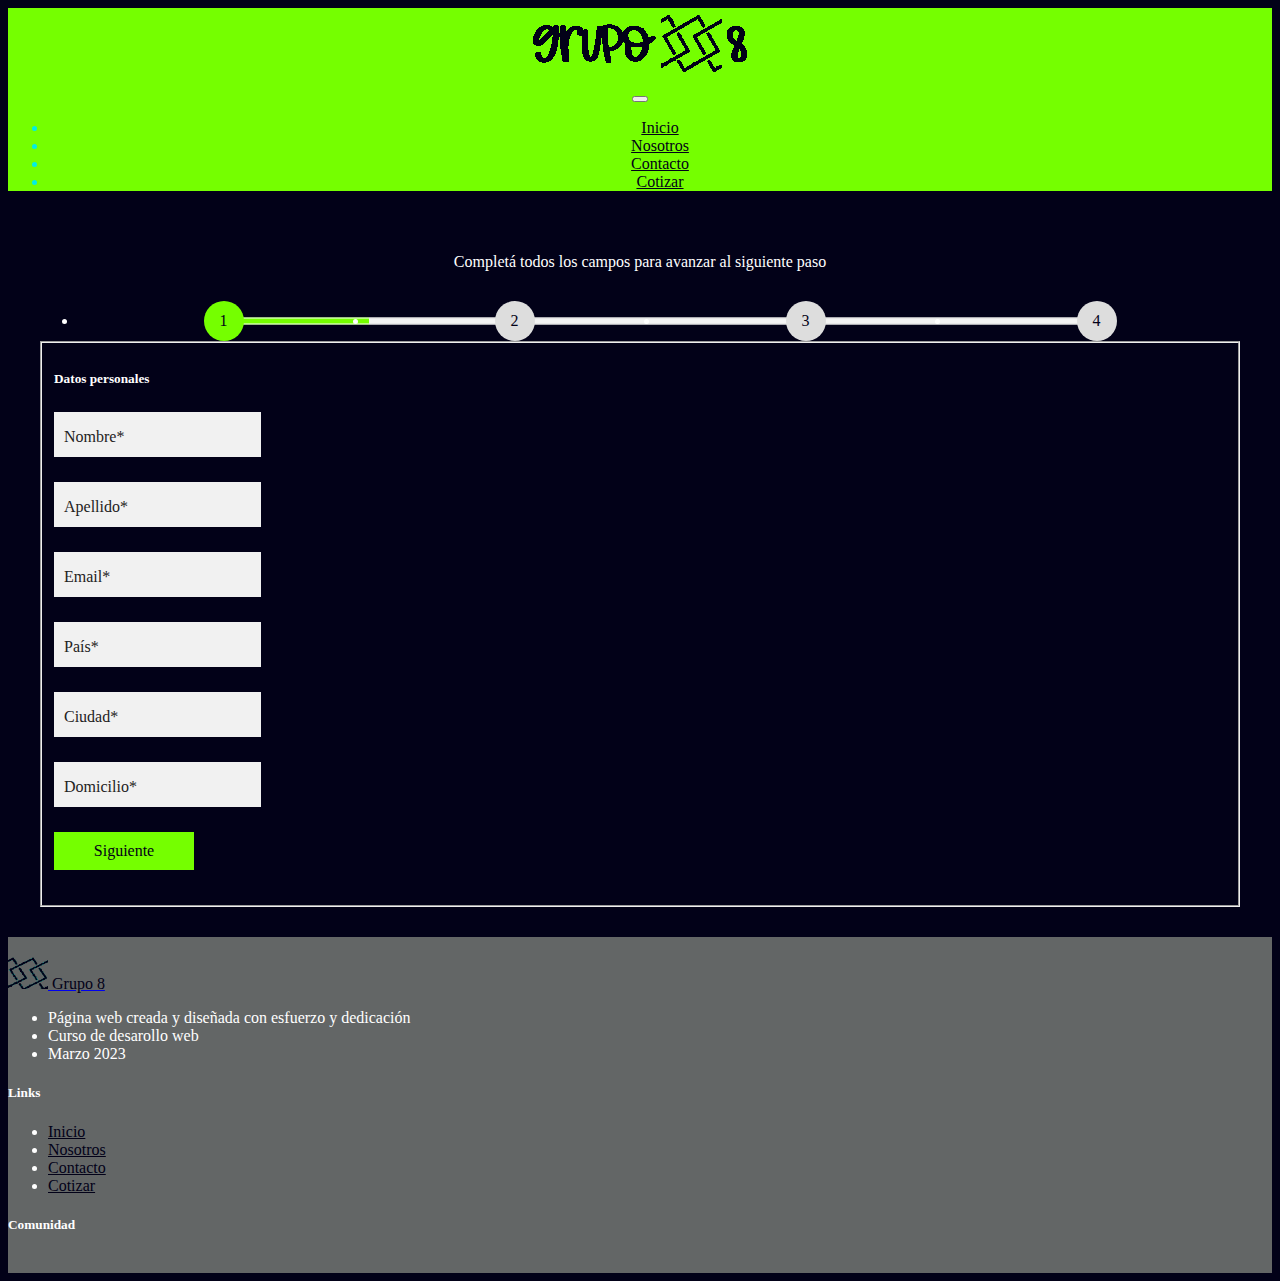
<file: pruebaWizard.html>
<!DOCTYPE html>
<html lang="en">
  <head>
    <meta charset="UTF-8" />
    <meta http-equiv="X-UA-Compatible" content="IE=edge" />
    <meta name="viewport" content="width=device-width, initial-scale=1.0" />
    <link
      rel="stylesheet"
      href="https://maxst.icons8.com/vue-static/landings/line-awesome/line-awesome/1.3.0/css/line-awesome.min.css"
    />
    <link
      href="https://cdn.jsdelivr.net/npm/bootstrap@5.3.0-alpha1/dist/css/bootstrap.min.css"
      rel="stylesheet"
      integrity="sha384-GLhlTQ8iRABdZLl6O3oVMWSktQOp6b7In1Zl3/Jr59b6EGGoI1aFkw7cmDA6j6gD"
      crossorigin="anonymous"
    />
    <script
      src="https://cdn.jsdelivr.net/npm/bootstrap@5.3.0-alpha1/dist/js/bootstrap.bundle.min.js"
      integrity="sha384-w76AqPfDkMBDXo30jS1Sgez6pr3x5MlQ1ZAGC+nuZB+EYdgRZgiwxhTBTkF7CXvN"
      crossorigin="anonymous"
    ></script>
    <script src="https://ajax.googleapis.com/ajax/libs/jquery/3.6.3/jquery.min.js"></script>
    <script src = "http://ajax.aspnetcdn.com/ajax/jquery.validate/1.19.0/jquery.validate.min.js" ></script> 
    <script src="script/pruebaWizard.js"></script>
    
    
    
    <link rel="stylesheet" type="text/css" href="css\index.css" />
    <link rel="stylesheet" href="css/pruebaWizard.css" type="text/css" />
    <title>Grupo 8 - Software</title>
  </head>
  <body>
   <!--========== HEADER ==========-->
   <div class="container-fluid" style="background-color: #75ff00; color: #020118;">
    <div class="row align-items-center titulo1 justify-content-center">
      <div class="col-lg-8 col-sm-12">
  <header class="header navbar-fixed-top">
    <!-- Navbar -->
    <nav
      class="navbar navbar-expand-lg"
      data-bs-theme="dark"
      style="background-color: #75ff00; color: #020118"
    >
      <div class="container-fluid">
        <!-- Logo -->
        <div class="logo">
          <a class="logo-wrap" href="index.html">
            <img
              class="logo-img logo-img-main"
              src="img/logonav.png"
              alt="Grupo 8 Logo"
            />
          </a>
        </div>
        <!-- End Logo -->
        <button
          class="navbar-toggler barra"
          data-bs-theme="text-primary"
          type="button"
          data-bs-toggle="collapse"
          data-bs-target="#navbarNav"
          aria-controls="navbarNav"
          aria-expanded="false"
          aria-label="Toggle navigation"
        >
          <span class="navbar-toggler-icon"></span>
        </button>
        <div
          class="collapse navbar-collapse navbar-nav justify-content-end"
          id="navbarNav"
          style="color: #01eee4"
        >
          <ul class="navbar-nav navbar-nav-right">
            <li class="nav-item">
              <a
                class="nav-link item"
                aria-current="page"
                href="index.html"
                >Inicio</a
              >
            </li>
            <li class="nav-item">
              <a class="nav-link item" href="nosotros.html">Nosotros</a>
            </li>
            <li class="nav-item">
              <a class="nav-link item" href="contactForm.html">Contacto</a>
            </li>
            <li class="nav-item">
              <a class="nav-link active item" href="pruebaWizard.html">Cotizar</a>
            </li>
          </ul>
        </div>
      </div>
    </nav>
    <!-- Navbar -->
  </header>
</div>
</div>
</div>
  <!--========== END HEADER ==========-->

    <!-- Contenedor principal -->
    
      <!-- Formulario -->
      <section class="wizard-section">
        <div class="row no-gutters justify-content-center align-items-center">
          
          <div class="col-lg-8 col-md-10">
            <div class="form-wizard">
              <form action="" method="post" role="form">
                <div class="form-wizard-header">
                  <p>
                    Completá todos los campos para avanzar al siguiente paso
                  </p>
                  <ul class="list-unstyled form-wizard-steps clearfix">
                    <li class="active"><span>1</span></li>
                    <li><span>2</span></li>
                    <li><span>3</span></li>
                    <li><span>4</span></li>
                  </ul>
                </div>
                <fieldset class="wizard-fieldset show">
                  <h5 style="color: white !important;">Datos personales</h5>
                  <div class="form-group">
                    <input
                      type="text"
                      class="form-control wizard-required required"
                      id="fname"
                    />
                    <label for="fname" name="fname" class="wizard-form-text-label"
                      >Nombre*</label
                    >
                    <div class="wizard-form-error"></div>
                  </div>
                  <div class="form-group">
                    <input
                      type="text"
                      class="form-control wizard-required required"
                      id="lname"
                    />
                    <label for="lname" class="wizard-form-text-label"
                      >Apellido*</label
                    >
                    <div class="wizard-form-error"></div>
                  </div>
                  <div class="form-group">
                    <input
                      type="email"
                      class="form-control email wizard-required required"
                      id="email"
                      name="email"
                      
                    />
                    <label for="email" class="wizard-form-text-label"
                      >Email*</label
                    >
                    <div class="wizard-email-error">Ingrese un email válido</div>
                    <div class="wizard-form-error"></div>
                  </div>
                  <div class="form-group">
                    <input
                      type="text"
                      class="form-control wizard-required required"
                      id="country"
                    />
                    <label for="country" class="wizard-form-text-label"
                      >País*</label
                    >
                    <div class="wizard-form-error"></div>
                  </div>
                  <div class="form-group">
                    <input
                      type="text"
                      class="form-control wizard-required required"
                      id="city"
                    />
                    <label for="city" class="wizard-form-text-label"
                      >Ciudad*</label
                    >
                    <div class="wizard-form-error"></div>
                  </div>
                  <div class="form-group">
                    <input
                      type="text"
                      class="form-control wizard-required"
                      id="address"
                    />
                    <label
                      for="address"
                      class="wizard-form-text-label"
                      placeholder="calle 123"
                      >Domicilio*</label
                    >
                    <div class="wizard-form-error"></div>
                  </div>
                  <div class="form-group clearfix">
                    <a
                      href="javascript:;"
                      class="form-wizard-next-btn float-right" style="text-decoration: none;"
                      >Siguiente</a
                    >
                  </div>
                </fieldset>
                <fieldset class="wizard-fieldset">
                  <h5 style="color: white !important;">Datos para proyecto</h5>
                  <div class="form-group">
                  <select
                    class="form-select form-wizard form-group"
                    type="text"
                    class="form-control wizard-required"
                    id="product"
                  >
                    <option selected>Elija el producto que desee</option>
                    <option value="1">Landing page</option>
                    <option value="2">Aplicación web</option>
                    
                  </select>
                  <div class="wizard-form-error"></div>
                </div>
                  <select
                    class="form-select form-wizard"
                    type="text"
                    class="form-control wizard-required"
                    id="activity"
                  >
                  
                    <option selected>
                      Actividad en general que provee su empresa
                    </option>
                    <option value="1">Producto</option>
                    <option value="2">Servicio</option>
                    <div class="wizard-form-error"></div>
                  </select>
                  <div class="form-group">
                    <input
                      type="text"
                      class="form-control wizard-required"
                      id="typeBusiness"
                    />
                    <label for="typeBusiness" class="wizard-form-text-label"
                      >Rubro al que pertenece su empresa*</label
                    >
                    <div class="wizard-form-error"></div>
                  </div>

                  <div class="form-group clearfix">
                    <a
                      href="javascript:;"
                      class="form-wizard-previous-btn float-left"
                      >Atrás</a
                    >
                    <a
                      href="javascript:;"
                      class="form-wizard-next-btn float-right"
                      >Siguiente</a
                    >
                  </div>
                </fieldset>
                <fieldset class="wizard-fieldset">
                  <h5 style="color: white !important;">Descripción del proyecto</h5>
                  <div class="form-group">
                    <textarea
                      class="form-control"
                      name="info"
                      id="info"
                      cols="50"
                      rows="10"
                    ></textarea>
                    <label for="bname" class="wizard-form-text-label"
                      >Descripción de su empresa, clientes y lo que espera del
                      proyecto*</label
                    >
                    <div class="wizard-form-error"></div>
                  </div>
                  <div class="form-group clearfix">
                    <a
                      href="javascript:;"
                      class="form-wizard-previous-btn float-left"
                      >Atrás</a
                    >
                    <a
                      href="javascript:;"
                      class="form-wizard-next-btn float-right resumen"
                      >Siguiente</a
                    >
                  </div>
                </fieldset>
                <fieldset class="wizard-fieldset">
                  <div class="mostrarResumen">
                  <h5 style="color: white !important;">Verificá los datos ingresados</h5>

                  <ul class="list-group">
                    <li class="list-group-item" id="listarNombre"></li>
                    <li class="list-group-item" id="listarApellido"></li>
                    <li class="list-group-item" id="listarEmail"></li>
                    <li class="list-group-item" id="listarPais"></li>
                    <li class="list-group-item" id="listarCiudad"></li>
                    <li class="list-group-item" id="listarDomicilio"></li>
                    <li class="list-group-item" id="listarProducto"></li>
                    <li class="list-group-item" id="listarActividad"></li>
                    <li class="list-group-item" id="listarNegocio"></li>
                  </ul>
                </div>
                  <h5 style="color: white !important;">Información Importante</h5>
                  <div class="card">
                    <div class="card-body">
                      Una vez enviada la información solicitada, dentro de siete
                      días le llegará a su correo electrónico un informe
                      completo con la cotización requerida y un representante de
                      nuestra empresa se contactará con usted para definir los
                      detalles del mismo y evacuar cualquier otra consulta que
                      desee realizar.
                    </div>
                  </div>
                    <div class="form-group clearfix">
                    <a
                      href="javascript:;"
                      class="form-wizard-previous-btn float-left"
                      >Atrás</a
                    >
                    <a
                      href="javascript:;"
                      class="form-wizard-submit float-right enviar"
                      >Enviar</a
                    >
                    <div class="alert alert-success exito" role="alert">
                      Información enviada exitosamente!
                    </div>
                  </div>
                </fieldset>
              </form>
            </div>
          </div>
        </div>
      </section>

      <!-- Footer -->
      <div class="container-fluid" style="background-color: #636666;">
        <div class="row align-items-center justify-content-center">
          <div class="col-lg-8 col-sm-12">
            <div class="row align-items-start footer">
            <div class="col-md-6 " style="align-items: center !important;">
              <a
                class="d-inline-flex text-decoration-none"
                href="#"
                
              >
                <img
                  src="img/logomini.png"
                  width="40"
                  height="32"
                  class="d-block me-2"
                  viewBox="0 0 118 94"
                /><title>Grupo 8</title>
                <span class="fs-5">Grupo 8</span>
              </a>
              <ul class="list-unstyled small text-white">
                <li class="mb-2">
                  Página web creada y diseñada con esfuerzo y dedicación
                </li>
                <li class="mb-2">Curso de desarollo web</li>
                <li class="mb-2">Marzo 2023</li>
              </ul>
            </div>
            <div class="col-md-3 text-white">
              <h5>Links</h5>
              <ul class="list-unstyled">
                <li class="mb-2">
                  <a class="lista" href="index.html">Inicio</a>
                </li>
                <li class="mb-2">
                  <a class="lista" href="nosotros.html">Nosotros</a>
                </li>
                <li class="mb-2">
                  <a class="lista" href="contactForm.html">Contacto</a>
                </li>
                <li class="mb-2">
                  <a class="lista" href="pruebaWizard.html">Cotizar</a>
                </li>
              </ul>
            </div>
  
            <div class="col-md-3">
              <h5 class="redes" id="redes">Comunidad</h5>
              <i class="lab la-facebook-f"></i>
              <i class="lab la-linkedin-in"></i>
              <i class="lab la-twitter"></i>
            </div>
          </div>
        </div>
      </div>
      </div>
    <script src="script/pruebaWizard.js"></script>
    <script src="script/script.js"></script>
    <script src="script/validateWizard.js"></script>
    
  </body>
</html>
</file>
<file: estilos.css>
*{
    margin: 0;
    padding: 0;
    box-sizing: border-box;
}

body{
    font-family: 'Gill Sans', 'Gill Sans MT', Calibri, 'Trebuchet MS', sans-serif;
}

.testimonios{
    display: flex;
    justify-content: center;
    align-items: center;
    flex-direction: column;
    width: 100%;
}

.testimonios-header{
    margin: 50px 0px;
    padding: 10px 20px;
    display: flex;
    flex-direction: column;
    justify-content: center;
    align-items: center;
}

.testimonios-header h1{
    font-size: 20px;
    font-weight: 100px;
    background-color: rgb(255, 0, 157);
    color:white;
    padding: 10px 20px;
}

.testimonios-header span{
    font-size: 2.2rem;
    color: antiquewhite;
    margin-bottom: 25px;
    text-transform: uppercase;
}

.testimonios-contenedor{
display: flex;
justify-content: center;
align-items: center;
flex-wrap: wrap;
width: 100%;
}



.testimonios_caja{
    width: 300px;
    box-shadow: 2px 2px 30px rgba(0, 0,0, 1) ;
    background-color:white  ;
    padding: 20px;
    margin: 15px;
    cursor: pointer;
}

 .perfil-img{
    width: 50px;
    height: 50px;
    border-radius: 100%;
    overflow: hidden;
    margin-right: 50px;

}

.perfil-img img{
    width: 100%;
    right: 100%;
    object-fit: center;
}

.perfil{
    display: flex;
    align-items: center;
}

.name-user{
    display: flex;
    flex-direction: column;

}

.name-user strong{
    color: black;
    font-size: 1.3rem;
}

.name-user span{
    color: #979797;
    font-size: 1.1rem;
}

.reseñas{
    color: yellow;
}


.comentarios_clientes p {
    color: black;
}
</file>
<file: css/index.css>
body {
    background-color: #020118;
    color: #ffffff;
}

.services {
    margin-top: 80pxrev;
    margin-bottom: 80px;
    margin-left: 20px;
    margin-right: 20px;
}

.reviews {
    margin-top: 80px;
    margin-bottom: 80px;
    margin-left: 20px;
    margin-right: 20px;
}

.products {
    margin-top: 80pxrev;
    margin-bottom: 80px;
    margin-left: 20px;
    margin-right: 20px;
}


.titulo {
    font-size: 40px;
    font-weight: 700;
    line-height: 1.1;
    text-transform: uppercase;
    margin-top: 50px;
    margin-bottom: 50px;
    display: flex;
    justify-content: center;
    align-content: center;
    flex-direction: row;
  }

  .socialIcons {
      margin-top: 100px;
      display: flex;
      flex-direction: row;
      align-items: center;
      align-content: center;
      justify-content: center;
  }
  
  .la-linkedin-in {
      padding-left: 40px;
      padding-right: 40px;
  }

  .redes {
    text-align:start;
  }

  .barra {
    color: #020118 !important
  }
 
  .item {
    color: #020118;
  }

  .conTitulo {
    height: 50vh;
  }



  .login {
    border-radius: 30px !important;
    background-color: #75ff00 !important;
    color: #020118 !important;
    border-color: white !important;
  }
  
  .cabecera {
    background-image: url("/img/bannermain.jpg");
    background-repeat: no-repeat;
    background-size: cover;
    height: 70vh;
    flex-direction: column;
  }
  
  .titulo1 {
    color: white;
    height: 100%;
    text-align: center;
  }
  
  .t1,
  .t3,
  .t7 {
    font-family: "Nunito", sans-serif;
    font-weight: 900;
  }
  
  .navega, .login{
    font-family: 'Nunito', sans-serif !important;
    font-weight: 700 !important;
  }
  .t1,
  .t2 {
    padding-bottom: 20px;
  }
  
  .t1 {
    font-size: 40px !important;
    color: white !important;
  }
  
  .t2 {
    font-size: 22px;
    color: white !important;
  }
  
  .t4 {
    font-size: 16px;
    color: #22193f;
  }
  
  .cabecera3 {
    background-color:  #ededed;
    height: 40vh;
  }

  .t01 {
    color: #22193f;
    font-size: 22px;
  }

  .t3 {
    font-size: 28px;
    color: #020118;
    margin-bottom: 25px;
  }

  .cabecera4 {
    background-color: #020118;
    color: white;
    height: 15vh;
    flex-direction: row !important;
  }
  
  .t5 {
    color: white;
    font-size: 23px;
    margin-right: 10px;
    margin-bottom: 0px !important;
  }
  .titulo2 {
    color: white;
    height: 100%;
    text-align: center;
  }

  .cabecera5 {
    background-color: #ededed;
    height: 60vh;
  }

  .cabecera7 {
    background-image: url("/img/banner2.jpg");
    background-repeat: no-repeat;
    background-size: cover;
    height: 40vh;
    flex-direction: column;
  }
  
  .t7 {
    font-size: 28px;
    color: white;
    margin-bottom: 25px;
  }

  .fs-5 {
    color: #020118 !important;
  }

  .lista{
    color: #020118 !important;
  }

  .coment1, .coment2, .coment3, .coment4 {
    color: #020118;
  }

 .footer{
  padding-top: 20px;
 }
</file>
<file: css/estilos1.css>
body{
    margin: 0;

}
main {min-height: 100vh;
    display: flex;
    flex-direction: column;
    align-items: center;
  }

form{
    position: absolute;
    top: 25%;
    max-width: auto;
    padding: 10px 20px;
    box-sizing: border-box;
    margin-top: 20px;
    border-radius: 7px;
    margin:auto;
}

legend{
    color:white;
    font-style: italic;
    margin: 0;
    font-size: 35px;
    margin-bottom: 20px;
    text-align: center;
}

input , textarea {
width: 100% ;
margin-bottom: 20px;
padding: 7px;
box-sizing: border-box;
font-size: 20px;
border: none;
}

textarea{
    min-height: 100px;
    max-height: 200px;
    max-width: 100%;
}

#boton {
  background:rgb(38, 38, 62)  ;
  color: white;
  padding: 20px;
}

#boton:hover{
    cursor: pointer;
}
.footer-seperator {
    flex-grow: 1;
  }
@media (max-width:480px){
    form{
        width: 100%
    ;
    }
}
</file>
<file: css/pruebaWizard.css>
body {
    background-color: #020118;
    color: #ffffff;
}
  
  .wizard-content-left {
    background-blend-mode: darken;
    background-color: rgba(0, 0, 0, 0.45);
    background-image: url("/img/imgCotizar.jpg");
    background-position: center center;
    background-size: cover;
    height: 100vh;
    padding: 30px;
  }
  .wizard-content-left h1 {
    color: #519999;
    font-size: 38px;
    font-weight: 600;
    padding: 12px 20px;
    text-align: center;
  }
  
  .form-wizard {
    color: #1e2222;
    padding: 30px;
  }

  .form-wizard-header{
    color:white;
  }
  .form-wizard .wizard-form-radio {
    display: inline-block;
    margin-left: 5px;
    position: relative;
  }
  .form-wizard .wizard-form-radio input[type="radio"] {
    -webkit-appearance: none;
    -moz-appearance: none;
    -ms-appearance: none;
    -o-appearance: none;
    appearance: none;
    background-color: #dddddd;
    height: 25px;
    width: 25px;
    display: inline-block;
    vertical-align: middle;
    border-radius: 50%;
    position: relative;
    cursor: pointer;
  }
  .form-wizard .wizard-form-radio input[type="radio"]:focus {
    outline: 0;
  }
  .form-wizard .wizard-form-radio input[type="radio"]:checked {
    background-color: #073331;
  }
  .form-wizard .wizard-form-radio input[type="radio"]:checked::before {
    content: "";
    position: absolute;
    width: 10px;
    height: 10px;
    display: inline-block;
    background-color: #ffffff;
    border-radius: 50%;
    left: 1px;
    right: 0;
    margin: 0 auto;
    top: 8px;
  }
  .form-wizard .wizard-form-radio input[type="radio"]:checked::after {
    content: "";
    display: inline-block;
    webkit-animation: click-radio-wave 0.65s;
    -moz-animation: click-radio-wave 0.65s;
    animation: click-radio-wave 0.65s;
    background: #000000;
    content: '';
    display: block;
    position: relative;
    z-index: 100;
    border-radius: 50%;
  }
  .form-wizard .wizard-form-radio input[type="radio"] ~ label {
    padding-left: 10px;
    cursor: pointer;
  }
  .form-wizard .form-wizard-header {
    text-align: center;
  }
  .form-wizard .form-wizard-next-btn, .form-wizard .form-wizard-previous-btn, .form-wizard .form-wizard-submit {
    background-color:#75ff00;
    color:#020118;
    display: inline-block;
    min-width: 100px;
    min-width: 120px;
    padding: 10px;
    text-align: center;
    text-decoration: none !important;
  }
  .form-wizard .form-wizard-next-btn:hover, .form-wizard .form-wizard-next-btn:focus, .form-wizard .form-wizard-previous-btn:hover, .form-wizard .form-wizard-previous-btn:focus, .form-wizard .form-wizard-submit:hover, .form-wizard .form-wizard-submit:focus {
    color: #ffffff;
    opacity: 0.6;
    text-decoration: none !important;
  }
  .form-wizard .wizard-fieldset {
    display: none;
  }
  .form-wizard .wizard-fieldset.show {
    display: block;
  }
  .form-wizard .wizard-form-error {
    display: none;
    background-color: #d70b0b;
    position: absolute;
    left: 0;
    right: 0;
    bottom: 0;
    height: 2px;
    width: 100%;
  }
  .form-wizard .wizard-email-error {
    display: none;
    color: white;
    background-color: #d70b0b;
    position: absolute;
    left: 0;
    right: 0;
    bottom: 0;
    height: 2px;
    width: 100%;
  }
  .form-wizard .form-wizard-previous-btn {
    background-color:#75ff00;
  }
  .form-wizard .form-control {
    font-weight: 300;
    height: auto !important;
    padding: 15px;
    color: #888888;
    background-color: #f1f1f1;
    border: none;
  }
  .form-wizard .form-control:focus {
    box-shadow: none;
  }
  .form-wizard .form-group {
    position: relative;
    margin: 25px 0;
  }
  .form-wizard .wizard-form-text-label {
    position: absolute;
    left: 10px;
    top: 16px;
    transition: 0.2s linear all;
  }
  .form-wizard .focus-input .wizard-form-text-label {
    color: #75ff00 !important;
    top: -18px;
    transition: 0.2s linear all;
    font-size: 12px;
  }

  .form-wizard .form-wizard-steps {
    margin: 30px 0;
  }
  .form-wizard .form-wizard-steps li {
    width: 25%;
    float: left;
    position: relative;
  }
  .form-wizard .form-wizard-steps li::after {
    background-color: #f3f3f3;
    content: "";
    height: 5px;
    left: 0;
    position: absolute;
    right: 0;
    top: 50%;
    transform: translateY(-50%);
    width: 100%;
    border-bottom: 1px solid #dddddd;
    border-top: 1px solid #dddddd;
  }
  .form-wizard .form-wizard-steps li span {
    background-color: #dddddd;
    border-radius: 50%;
    display: inline-block;
    height: 40px;
    line-height: 40px;
    position: relative;
    text-align: center;
    width: 40px;
    z-index: 1;
  }

  span{
    color:#020118;
  }
  .form-wizard .form-wizard-steps li:last-child::after {
    width: 50%;
  }
  .form-wizard .form-wizard-steps li.active span, .form-wizard .form-wizard-steps li.activated span {
    background-color:#75ff00;
    color:#020118;
  }
  .form-wizard .form-wizard-steps li.active::after, .form-wizard .form-wizard-steps li.activated::after {
    background-color: #75ff00;
    left: 50%;
    width: 50%;
    border-color: white;
  }
  .form-wizard .form-wizard-steps li.activated::after {
    width: 100%;
    border-color:white;
  }
  .form-wizard .form-wizard-steps li:last-child::after {
    left: 0;
  }
  .form-wizard .wizard-password-eye {
    position: absolute;
    right: 32px;
    top: 50%;
    transform: translateY(-50%);
    cursor: pointer;
  }
  @keyframes click-radio-wave {
    0% {
      width: 25px;
      height: 25px;
      opacity: 0.35;
      position: relative;
    }
    100% {
      width: 60px;
      height: 60px;
      margin-left: -15px;
      margin-top: -15px;
      opacity: 0.0;
    }
  }
  @media screen and (max-width: 767px) {
    .wizard-content-left {
      height: auto;
    }
  }
  
 .exito {
  display: none;
 }

 .form-wizard-previous-btn, .form-wizard-next-btn, .form-wizard-submit {
  text-decoration: none !important;
 }
</file>
